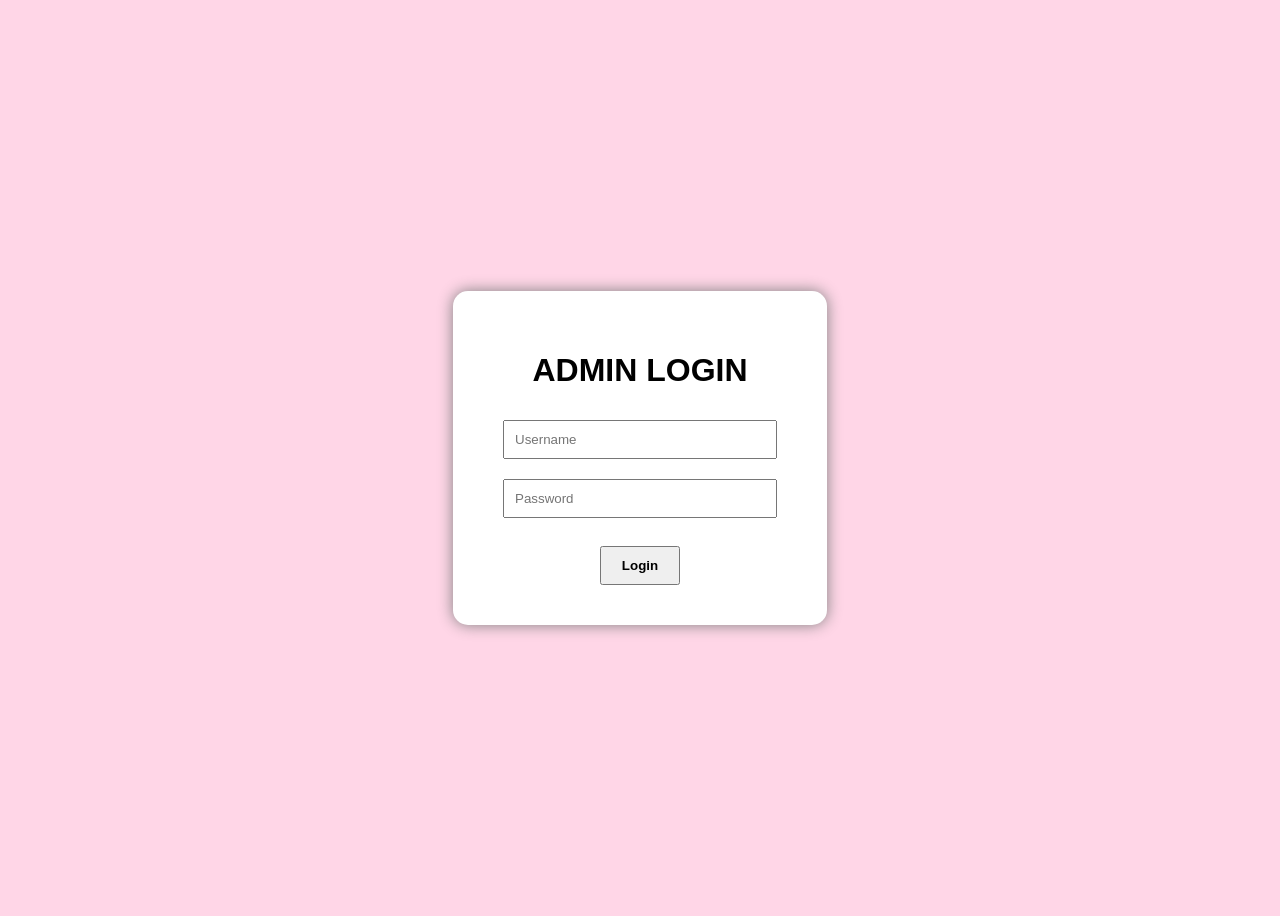
<file: templates/admin_login.html>
<!DOCTYPE html>
<html>
<head>
<title>Admin Login</title>

<style>

body{
    background:#ffd6e7;
    display:flex;
    justify-content:center;
    align-items:center;
    height:100vh;
    font-family:Arial;
}

.container{
    background:white;
    padding:40px;
    border-radius:15px;
    text-align:center;
    box-shadow:0px 0px 15px gray;
}

input{
    width:250px;
    padding:10px;
    margin:10px;
}

button{
    padding:10px 20px;
    font-weight:bold;
}

</style>
</head>

<body>

<div class="container">

<h1>ADMIN LOGIN</h1>

<form method="POST">

<input
type="text"
name="username"
placeholder="Username"
required>

<br>

<input
type="password"
name="password"
placeholder="Password"
required>

<br><br>

<button type="submit">
Login
</button>

</form>

</div>

</body>
</html>
</file>
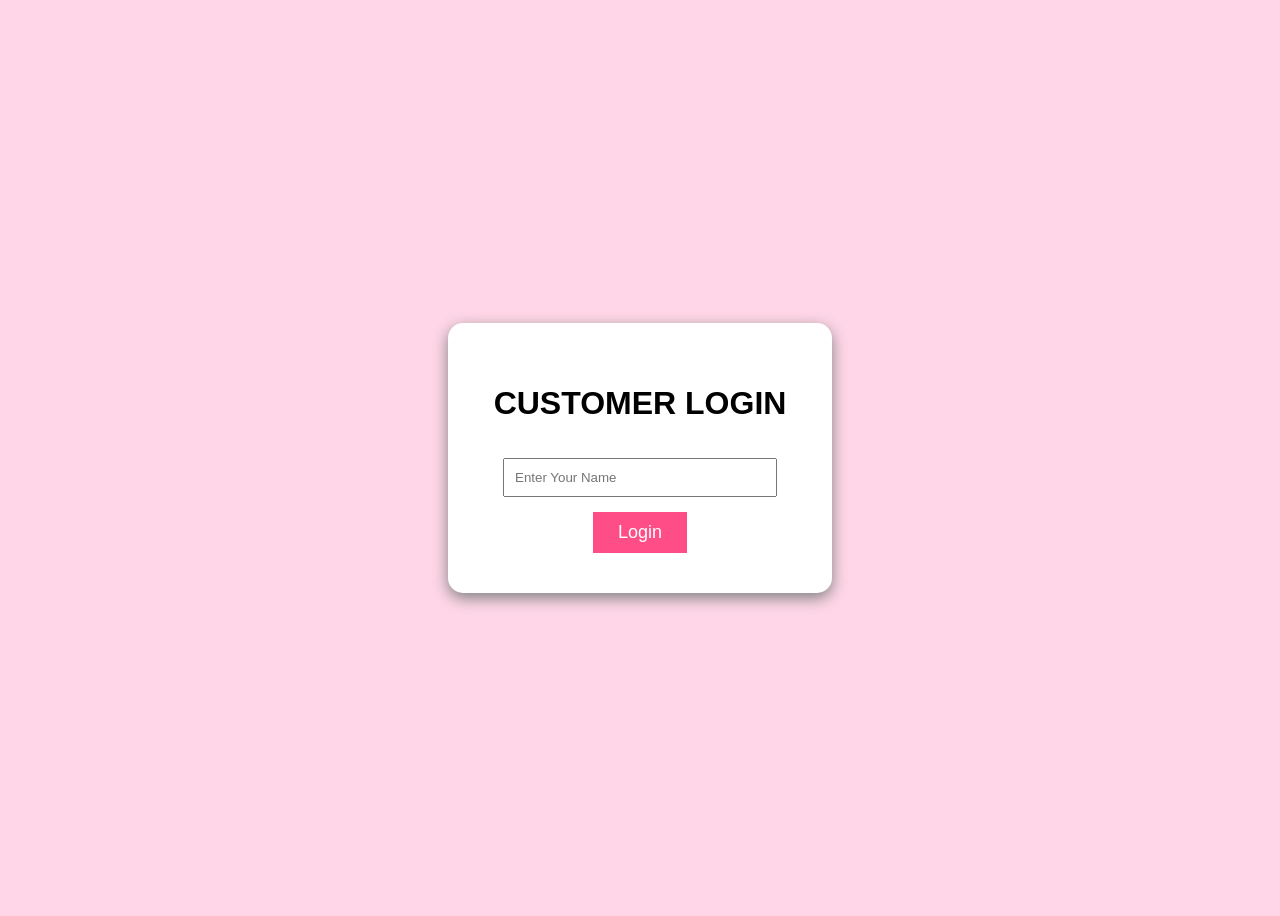
<file: templates/customer_login.html>
<!DOCTYPE html>
<html>

<head>

<title>Customer Login</title>

<style>

body{
    background:#ffd6e7;
    display:flex;
    justify-content:center;
    align-items:center;
    height:100vh;
    font-family:Arial;
}

.container{
    background:white;
    padding:40px;
    border-radius:15px;
    text-align:center;
    box-shadow:0px 5px 15px gray;
}

h1{
    color:black;
}

input{
    width:250px;
    padding:10px;
    margin:15px;
}

button{
    padding:10px 25px;
    background:#ff4d88;
    color:white;
    border:none;
    font-size:18px;
    cursor:pointer;
}

button:hover{
    background:#e6005c;
}

</style>

</head>

<body>

<div class="container">

<h1>CUSTOMER LOGIN</h1>

<form method="POST">

<input
type="text"
name="customer_name"
placeholder="Enter Your Name"
required>

<br>

<button type="submit">

Login

</button>

</form>

</div>

</body>

</html>
</file>
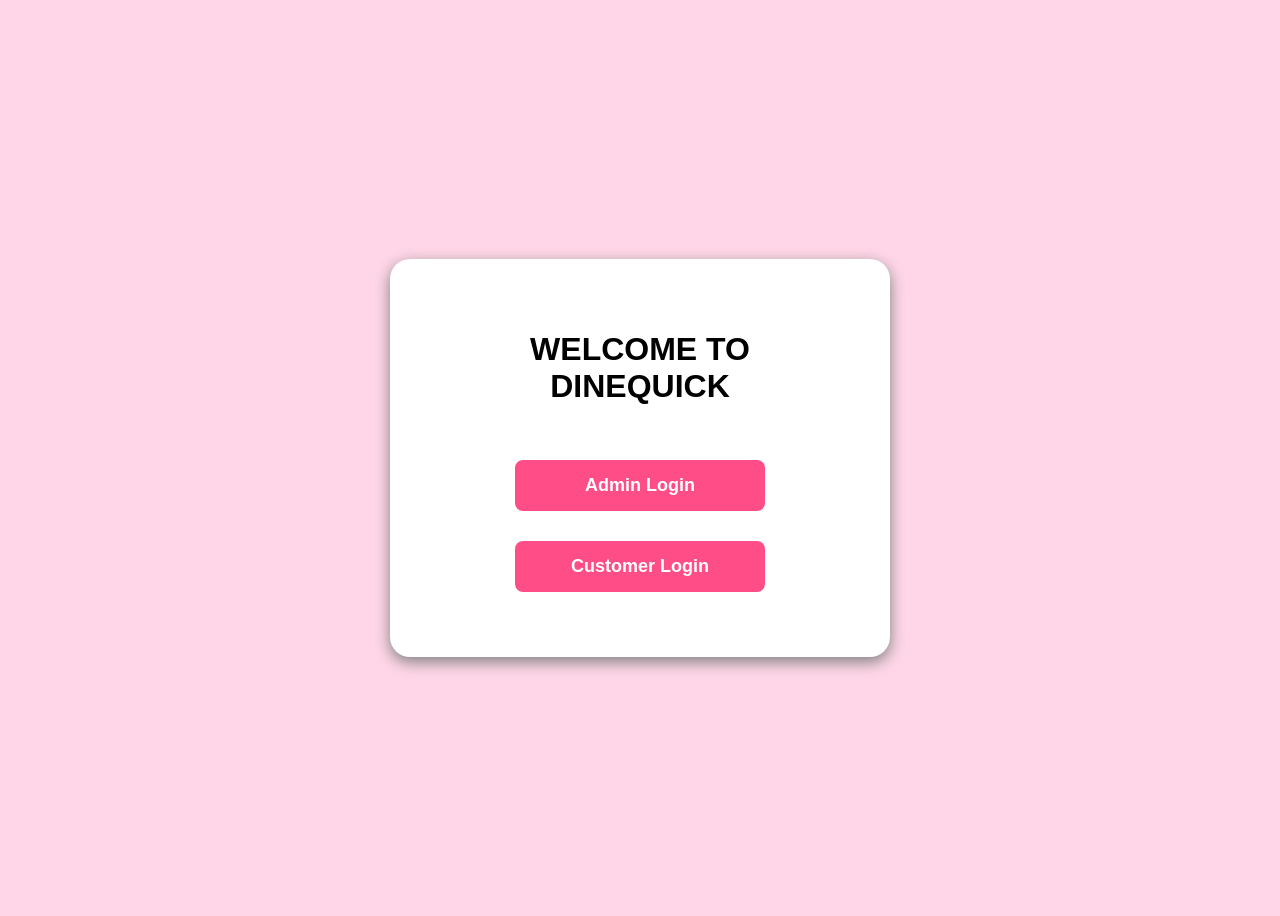
<file: templates/home.html>
<!DOCTYPE html>
<html>

<head>

<title>DineQuick</title>

<style>

body{

    background:#ffd6e7;
    font-family:Arial;
    display:flex;
    justify-content:center;
    align-items:center;
    height:100vh;

}

.container{

    background:white;
    padding:50px;
    border-radius:20px;
    text-align:center;
    width:400px;
    box-shadow:0px 5px 15px gray;

}

h1{

    color:black;
    margin-bottom:40px;

}

button{

    width:250px;
    padding:15px;
    margin:15px;
    font-size:18px;
    font-weight:bold;
    background:#ff4d88;
    color:white;
    border:none;
    border-radius:8px;
    cursor:pointer;

}

button:hover{

    background:#d6336c;

}

</style>

</head>

<body>

<div class="container">

<h1>WELCOME TO DINEQUICK</h1>

<a href="/login">

<button>

Admin Login

</button>

</a>

<br>

<a href="/customer_login">

<button>

Customer Login

</button>

</a>

</div>

</body>

</html>
</file>
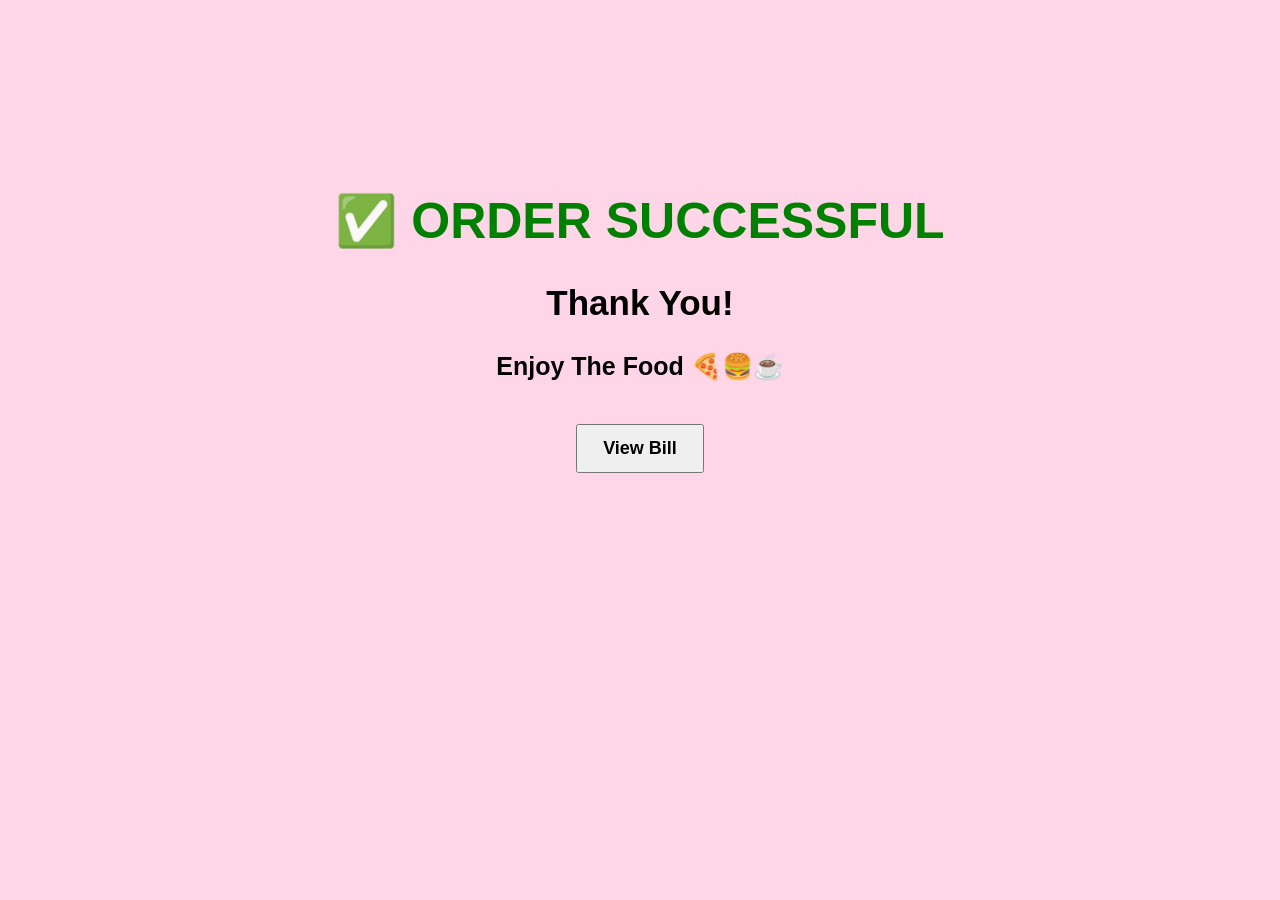
<file: templates/order_status.html>
<!DOCTYPE html>
<html>
<head>
    <title>Order Successful</title>

    <style>
        body{
            background-color:#ffd6e7;
            font-family:Arial, sans-serif;
            text-align:center;
            padding-top:150px;
        }

        h1{
            color:green;
            font-size:50px;
        }

        h2{
            color:black;
            font-size:35px;
        }

        p{
            font-size:25px;
            font-weight:bold;
        }

        button{
            padding:12px 25px;
            font-size:18px;
            font-weight:bold;
            cursor:pointer;
        }
    </style>
</head>

<body>

    <h1>✅ ORDER SUCCESSFUL</h1>

    <h2>Thank You!</h2>

    <p>Enjoy The Food 🍕🍔☕</p>

    <br>

    <a href="{{ url_for('bill', order_id=order.id) }}">
        <button>View Bill</button>
    </a>

</body>
</html>
</file>
